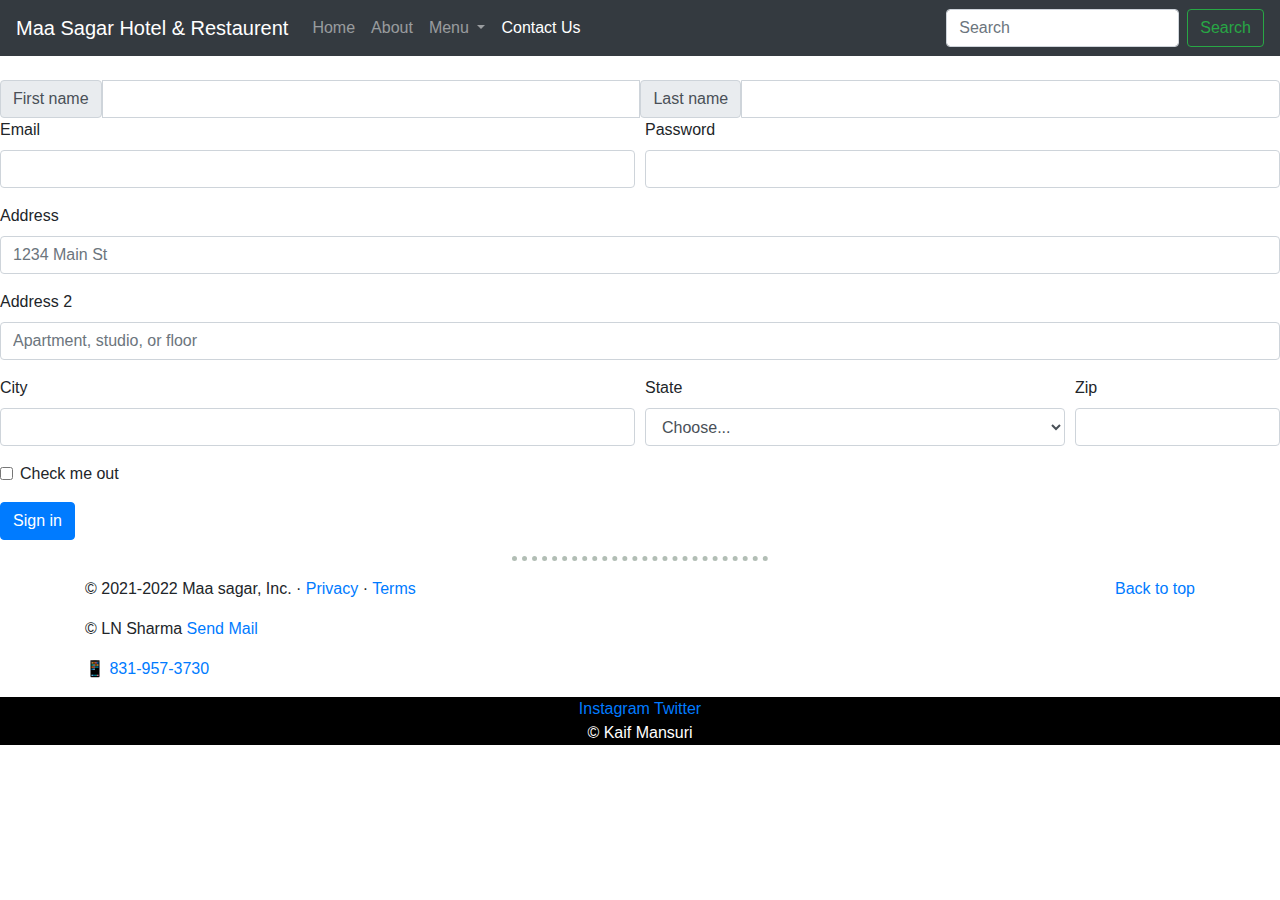
<file: contact.html>
<!doctype html>
<html lang="en">

<head>
    <!-- Required meta tags -->
    <meta charset="utf-8">
    <meta name="viewport" content="width=device-width, initial-scale=1, shrink-to-fit=no">

    <!-- Bootstrap CSS -->
    <link rel="stylesheet" href="https://stackpath.bootstrapcdn.com/bootstrap/4.4.1/css/bootstrap.min.css"
        integrity="sha384-Vkoo8x4CGsO3+Hhxv8T/Q5PaXtkKtu6ug5TOeNV6gBiFeWPGFN9MuhOf23Q9Ifjh" crossorigin="anonymous">

    <title>Maa Sagar - Taste of love</title>
    <link rel="stylesheet" href="style.css">
</head>

<body>


    <nav class="navbar navbar-expand-lg navbar-dark bg-dark">
        <a class="navbar-brand" href="#"> Maa Sagar Hotel & Restaurent</a>
        <button class="navbar-toggler" type="button" data-toggle="collapse" data-target="#navbarSupportedContent"
            aria-controls="navbarSupportedContent" aria-expanded="false" aria-label="Toggle navigation">
            <span class="navbar-toggler-icon"></span>
        </button>

        <div class="collapse navbar-collapse" id="navbarSupportedContent">
            <ul class="navbar-nav mr-auto">
                <li class="nav-item">
                    <a class="nav-link" href="/MaaSagarInd/">Home <span class="sr-only">(current)</span></a>
                </li>
                <li class="nav-item">
                    <a class="nav-link" href="/MaaSagarInd/about.html">About</a>
                </li>

                <li class="nav-item dropdown">
                    <a class="nav-link dropdown-toggle" href="#" id="navbarDropdown" role="button" 
                        data-toggle="dropdown" aria-haspopup="true" aria-expanded="false">
                     Menu
                    </a>
                    <div class="dropdown-menu" aria-labelledby="navbarDropdown">
                        <a class="dropdown-item" href="#">Routine Thali</a>
                        <a class="dropdown-item" href="#">Lunch special</a>
                        <a class="dropdown-item" href="#">Dinner special</a>
                        <a class="dropdown-item" href="#">Events special</a>
                        <div class="dropdown-divider"></div>
                        <a class="dropdown-item" href="#">Support</a>
                        <a class="dropdown-item" href="#">Write for us</a>
                    </div>
                </li>
            <li class="nav-item active">
                    <a class="nav-link" href="/MaaSagarInd/contact.html">Contact Us</a>
                </li>


            </ul>
            <form class="form-inline my-2 my-lg-0">
                <input class="form-control mr-sm-2" type="search" placeholder="Search" aria-label="Search">
                <button class="btn btn-outline-success my-2 my-sm-0" type="submit">Search</button>
            </form>
        </div>
    </nav>



    <form><br>

      
      
        <div class="input-group">
          <span class="input-group-text">First name</span>
          <input type="text" aria-label="First name" class="form-control">
          <span class="input-group-text">Last name</span>
          <input type="text" aria-label="Last name" class="form-control">
        </div>





      
      
        <div class="form-row">
          <div class="form-group col-md-6">
            <label for="inputEmail4">Email</label>
            <input type="email" class="form-control" id="inputEmail4">
          </div>
          <div class="form-group col-md-6">
            <label for="inputPassword4">Password</label>
            <input type="password" class="form-control" id="inputPassword4">
          </div>
        </div>
        <div class="form-group">
          <label for="inputAddress">Address</label>
          <input type="text" class="form-control" id="inputAddress" placeholder="1234 Main St">
        </div>
        <div class="form-group">
          <label for="inputAddress2">Address 2</label>
          <input type="text" class="form-control" id="inputAddress2" placeholder="Apartment, studio, or floor">
        </div>
        <div class="form-row">
          <div class="form-group col-md-6">
            <label for="inputCity">City</label>
            <input type="text" class="form-control" id="inputCity">
          </div>
          <div class="form-group col-md-4">
            <label for="inputState">State</label>
            <select id="inputState" class="form-control">
              <option selected>Choose...</option>
            
              <option>Andhra Pradesh</option>
              <option>Arunachal Pradesh</option>
              <option>Assam</option>
              <option>Bihar</option>
              <option>Chhattisgarh</option>
              <option>Goa</option>
              <option>Gujarat</option>
              <option>Haryana</option>
              <option>Himachal Pradesh</option>
              <option>Jharkhand</option>
              <option>Karnatka</option>
              <option>Kerala</option>
              <option>Madhya Pradesh</option>
              <option>Maharashtra</option>
              <option>Manipur</option>
              <option>Meghalaya</option>
              <option>Mizoram</option>
              <option>Nagaland</option>
              <option>Odisha</option>
              <option>Punjab</option>
              <option>Rajasthan</option>
              <option>Sikkim</option>
              <option>Tamil Nadu</option>
              <option>Telangana</option>
              <option>Tripura</option>
              <option>Uttar Pradesh</option>
              <option>Uttarakhand</option>
              <option>West Bengal</option>
            
            </select>
          </div>
          <div class="form-group col-md-2">
            <label for="inputZip">Zip</label>
            <input type="text" class="form-control" id="inputZip">
          </div>
        </div>
        <div class="form-group">
          <div class="form-check">
            <input class="form-check-input" type="checkbox" id="gridCheck">
            <label class="form-check-label" for="gridCheck">
              Check me out
            </label>
          </div>
        </div>
        <button type="submit" class="btn btn-primary">Sign in</button>
      </form>
      
      <hr class="ln">
    

    

      <footer class="container">
        <p class="float-right"><a href="#">Back to top</a></p>
        <p>© 2021-2022 Maa sagar, Inc. · <a href="#">Privacy</a> · <a href="#">Terms</a></p>
        
        <p>© LN Sharma <a href="mailto:lnsharma7747@gmail.com"> Send Mail</a></p>
        <p> <p>&#128241; <a href="tel:831-957-3730">831-957-3730 </a></p>
        
      </footer>
      

      <center>
      
       <div class="bottom-container">
          <a class="footer-link" href="https://https://www.instagram.com/">Instagram</a>
          <a class="footer-link" href="https://twitter.com/">Twitter</a>
          <!-- <a class="footer-link" href="https://www.appbrewery.co/">Website</a> -->
          <p class="kaif">© Kaif Mansuri</p>
        </div>
       </center>
      
        </div>
      
    </footer>
    <!-- Optional JavaScript -->
    <!-- jQuery first, then Popper.js, then Bootstrap JS -->
    <script src="https://code.jquery.com/jquery-3.4.1.slim.min.js"
        integrity="sha384-J6qa4849blE2+poT4WnyKhv5vZF5SrPo0iEjwBvKU7imGFAV0wwj1yYfoRSJoZ+n"
        crossorigin="anonymous"></script>
    <script src="https://cdn.jsdelivr.net/npm/popper.js@1.16.0/dist/umd/popper.min.js"
        integrity="sha384-Q6E9RHvbIyZFJoft+2mJbHaEWldlvI9IOYy5n3zV9zzTtmI3UksdQRVvoxMfooAo"
        crossorigin="anonymous"></script>
    <script src="https://stackpath.bootstrapcdn.com/bootstrap/4.4.1/js/bootstrap.min.js"
        integrity="sha384-wfSDF2E50Y2D1uUdj0O3uMBJnjuUD4Ih7YwaYd1iqfktj0Uod8GCExl3Og8ifwB6"
        crossorigin="anonymous"></script>
</body>

</html>
</file>
<file: style.css>
.ln{


    border-style: none;
    border-top-style: dotted;
    border-color: #B2BEB5;
    border-width: 5px;
    width: 20%;

}

.bottom-container{

background-color: black;
/* width: 75px;
height: 30px; */



}
.kaif{

color: white;

}
.love
{

color: red;
text-decoration: underline;

}
</file>
